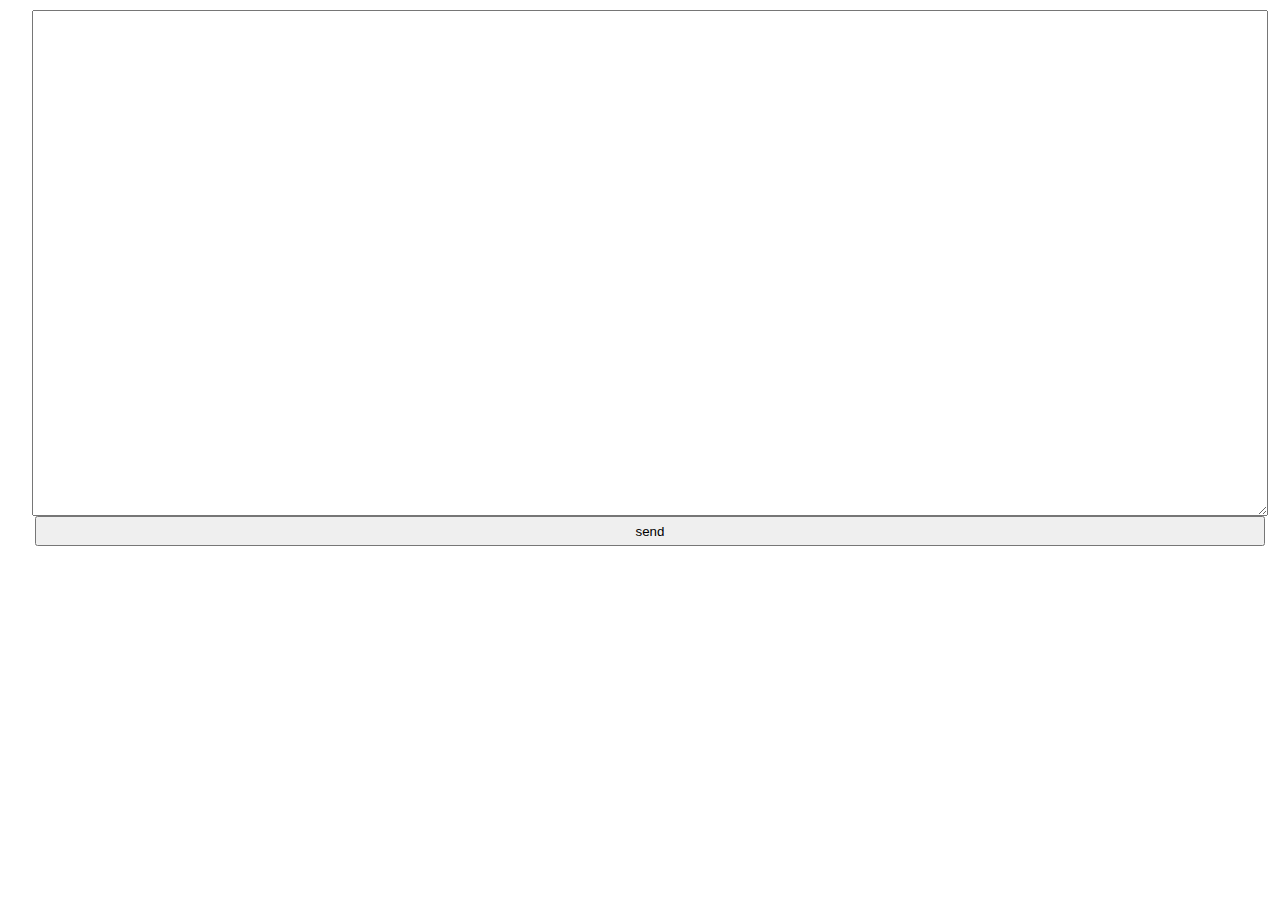
<file: static/command.html>
<!DOCTYPE html>
<html>
    <head>
        <title>send command to stream layout</title>
    </head>
    <body id="body">
        <form action="../addcommand" method="POST">
            <textarea  name="json" value='{"cmd":"hello"}'></textarea>
            <input type="submit" value="send"/>
        </form>
    </body>
    <style>
        body{
            display: block;
            width: 100%;
            height: 100%;
            margin: 0;
            overflow: hidden;
        }
        form{
            display: block;
            width: 100%;
            height: 100%;
            margin: 10px;
            overflow: hidden;
        }
        textarea{
            display: block;
            width: calc(100% - 50px);
            height: calc(100% - 30px);
            margin: auto;
            min-height: 500px;
        }
        input{
            display: block;
            width: calc(100% - 50px);
            height: 30px;
            margin: auto;
        }
    </style>
</html>
</file>
